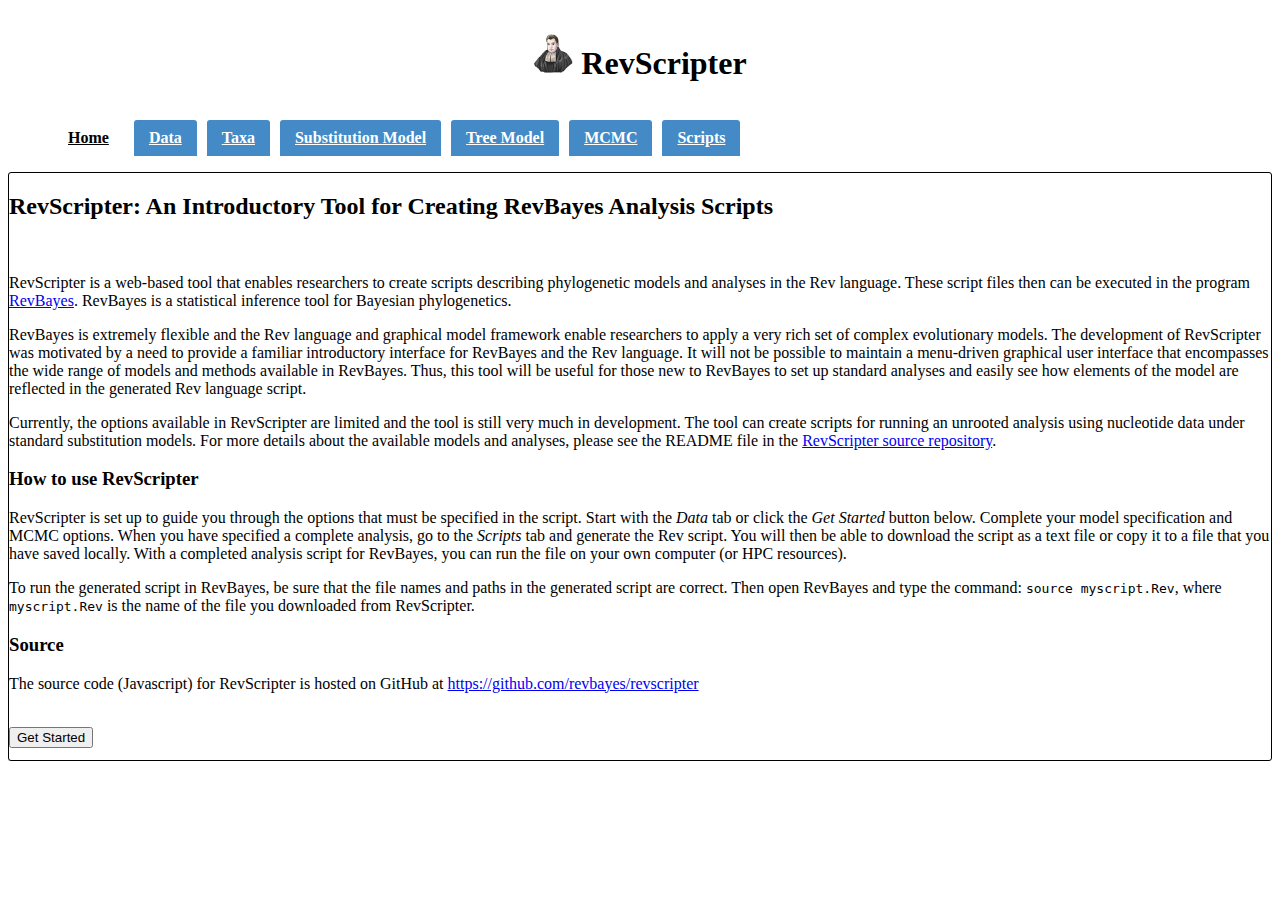
<file: index.html>
<!DOCTYPE html>
<html>
    <head>

        <meta charset="utf-8">
        <meta http-equiv=“X-UA-Compatible” content=“IE=edge”>
        <meta name="viewport" content="width=device-width, initial-scale=1">
        <title>RevScripter</title>  

        <!--Google font:Raleway-->
        <link href="https://fonts.googleapis.com/css?family=Raleway" rel="stylesheet">

        <!--Revbayes style sheets-->
        <link rel="stylesheet" type="text/css" href="https://revbayes.github.io/assets/css/syntax.css">
        <link rel="stylesheet" type="text/css" href="https://revbayes.github.io/assets/css/bootstrap.css">
        <link rel="stylesheet" type="text/css" href="https://revbayes.github.io/assets/css/bootstrap-theme.css">
        <link rel="stylesheet" type="text/css" href="https://revbayes.github.io/assets/css/main.css">

        <!--Revscripter style sheet-->
        <link rel="stylesheet" type="text/css" href="./src/css/revscripter.css">
        
        <!--Lodash Library-->
        <script src="./src/js/core.min.js"></script>

        <!--JQuery Library-->
        <script src="https://code.jquery.com/jquery-1.10.2.js"></script>

        <!--Revbayes base.js-->
        <script src="https://revbayes.github.io/assets/js/base.js"></script>

        <!--Nexus Parser -->
        <script src="./src/js/nexusparser.js"></script>

        <script src="https://maxcdn.bootstrapcdn.com/bootstrap/3.4.1/js/bootstrap.min.js"></script>

        <script src="https://d3js.org/d3.v4.min.js"></script>
        
    </head>
    <body>

        <h1 class="maintitle" align="center">
            <a href="https://revbayes.github.io/" style="color: inherit; text-decoration: none;">
                <img src="./src/img/revbayessymbol.png" alt="RevBayes" width="40px" height="40px" href="https://revbayes.github.io/" >
                <div style="display: inline;">RevScripter</div>
            </a>
        </h1>

        <div class="tabs">

            <!--Tabs for each section-->
            <ul class="tab-links">
                    <li class="active" ><a id="hometab" href="#homeOptions">Home</a></li>
                    <li><a id="datatab" href="#dataOptions" >Data</a></li>
                    <li><a id="taxatab" href="#taxaOptions" >Taxa</a></li>
                    <li><a id="substitutiontab" href="#substitutionOptions">Substitution Model</a></li>
                    <li><a id="treetab" href="#treeOptions">Tree Model</a></li>
                    <li><a id="mcmctab" href="#mcmcOptions">MCMC</a></li>
                    <li><a id="scripttab" href="#scriptsGenerated">Scripts</a></li>
            </ul>
            
            <!--Options for each tab-->
            <div class="tab-content">
                    <!--Home tab-->
                    <div id = "homeOptions"  class="tab active container">
                        <h2>RevScripter: An Introductory Tool for Creating RevBayes Analysis Scripts</h2><br>
                        <p>RevScripter is a web-based tool that enables researchers to create scripts describing phylogenetic models and analyses in the Rev language. These script files then can be executed in the program <a href="https://revbayes.github.io">RevBayes</a>. RevBayes is a statistical inference tool for Bayesian phylogenetics.</p>
                        <p>RevBayes is extremely flexible and the Rev language and graphical model framework enable researchers to apply a very rich set of complex evolutionary models. The development of RevScripter was motivated by a need to provide a familiar introductory interface for RevBayes and the Rev language. It will not be possible to maintain a menu-driven graphical user interface that encompasses the wide range of models and methods available in RevBayes. Thus, this tool will be useful for those new to RevBayes to set up standard analyses and easily see how elements of the model are reflected in the generated Rev language script. </p>
                        <p>Currently, the options available in RevScripter are limited and the tool is still very much in development. The tool can create scripts for running an unrooted analysis using nucleotide data under standard substitution models. For more details about the available models and analyses, please see the README file in the <a href="https://github.com/revbayes/revscripter">RevScripter source repository</a>.</p>
                        <h3>How to use RevScripter</h3>
                        <p>RevScripter is set up to guide you through the options that must be specified in the script. Start with the <i>Data</i> tab or click the <i>Get Started</i> button below. Complete your model specification and MCMC options. When you have specified a complete analysis, go to the <i>Scripts</i> tab and generate the Rev script. You will then be able to download the script as a text file or copy it to a file that you have saved locally. With a completed analysis script for RevBayes, you can run the file on your own computer (or HPC resources).</p>
                        <p>To run the generated script in RevBayes, be sure that the file names and paths in the generated script are correct. Then open RevBayes and type the command: <tt>source myscript.Rev</tt>, where <tt>myscript.Rev</tt> is the name of the file you downloaded from RevScripter.</p>
                        <h3>Source</h3>
                        <p>The source code (Javascript) for RevScripter is hosted on GitHub at <a href="https://github.com/revbayes/revscripter">https://github.com/revbayes/revscripter</a></p>
                        <br>
                        <button onclick="gotoTab('datatab')">Get Started</button>
                    </div>

                    <!--Data Options-->
                    <div id = "dataOptions" class="tab container">
                        <script src="./src/js/dataOptions.js"></script>
                    </div>

                    <!--Taxa Options-->
                    <div id = "taxaOptions" class="tab container-fluid">
                        <!--Header-->
                        <h2>Taxa:</h2>
                        <div class="row" style="padding-bottom: 1%;">
                            <div class="col-sm-4 col-xs-4" >
                                <!--Filter Search Box-->
                                <input id="taxadatasearch" type="text" class="form-control" placeholder="Filter" disabled></input>
                            </div>
                            <div class="col-sm-4 col-xs-4" >
                                <!--Create Taxa Group Input Box and button-->
                                <div class="input-group">
                                    <input id="taxagroupcreate" type="text" class="form-control" placeholder="Group Name" required="required" disabled/>
                                    <span class="input-group-btn">
                                        <button id="taxagroupcreatebutton" class="btn btn-default" onclick="createTaxaGroup()" disabled>Create</button>
                                    </span>
                                </div>
                            </div>
                        </div>
                        <div class="row">
                            <div class="col-sm-4 col-xs-4">
                                <!--Taxa Data Table-->
                                <div class="tableFixHead taxa-displayer">
                                    <table class="table table-bordered" style="width:100%;" id="taxadata" >
                                    <thead id="taxadatahead">
                                        <tr>
                                            <th style="width: 10%"><input id="selectalltaxacheckbox" type="Checkbox" onchange="selectAllTaxa(); updateAddRemoveForm();" disabled></th>
                                            <th style="width: 80%">Taxa</th>
                                            <th style="width: 10%">
                                                <select class="custom-select" id="taxatagfilter" onchange="filterTaxaTag()">
                                                    <option selected>Tags</option>
                                                </select>
                                            </th>
                                        </tr>
                                    </thead>
                                    <tbody id="taxadatatable">
                                        <tr>
                                            <td></td>
                                            <td>No file is entered...</td>
                                            <td></td>
                                        </tr>
                                    </tbody>
                                    </table>
                                </div>
                                <!--Add/Remove Taxa Pop-up Button and Form-->
                                <ul class="nav">
                                    <li class="nav-item dropup">
                                        <button class="nav-link btn btn-default dropdown-toggle"  data-toggle="dropdown" >Add/Remove Tag</button>
                                        <div class="dropdown-menu" style="padding: 15px; padding-bottom: 0px;" onclick="event.stopPropagation();">
                                            <!-- Form keeps menu from hiding when clicking inside -->
                                            <form>
                                                <h5>Remove Tag From All</h5>
                                                <div id="addremovetaxaAll">
                                                    
                                                </div>
                                                <h5>Add Tag to Missing</h5>
                                                <div id="addremovetaxaSome">
                                                    
                                                </div>
                                                <h5>Add Tag to All</h5>
                                                <div id="addremovetaxaNone">

                                                </div>
                                            </form>
                                        </div>
                                    </li>
                                </ul>
                            </div>
                            <div class="col-sm-4 col-xs-4">
                                <!--Selected Taxa Table and Reset Button-->
                                <div class="tableFixHead taxa-displayer">
                                    <table class="table table-bordered" style="width:100%;" id="selectedtaxadata">
                                        <thead>
                                            <tr>
                                                <th>Selected Taxa</th> 
                                            </tr>
                                        </thead>
                                        <tbody id="selectedtaxatable">
                                            <tr>
                                                <td>No data is selected...</td>
                                            </tr>
                                        </tbody>
                                    </table>
                                </div>
                                <button id="resetselecttaxa" class="btn btn-default" type="button" onclick="resetSelectTable()" disabled>Reset</button>
                            </div>
                            <div class="col-sm-4 col-xs-4">
                                <!--Taxa Group Table and Export Button-->
                                <div class="tableFixHead taxa-displayer">
                                    <table class="table table-bordered" style="width:100%;" id="taxagroupdata" >
                                        <thead>
                                            <tr>
                                                <th style="width: 85%;">Taxa Group</th>
                                                <th style="width: 15%;"></th>
                                            </tr>
                                        </thead>
                                        <tbody id="taxagrouptable">
                                            <tr>
                                                <td>No group is created...</td>
                                                <td></td>
                                            </tr>
                                        </tbody>
                                    </table>
                                </div>
                                <button id="exportgroupsbtn" class="btn btn-default" type="button"  data-toggle="modal" data-target="#exportgroupoptions" onclick="openExportModal()" disabled>Export</button>

                                <!-- Modal For Editing Selected Taxa Group-->
                                <div class="modal fade" id="taxagroupoption" role="dialog">
                                    <div class="modal-dialog modal-sm">
                                    
                                    <!-- Modal content-->
                                    <div class="modal-content">
                                        <div class="modal-header">
                                        <button type="button" class="close" data-dismiss="modal">&times;</button>
                                        <h4 class="modal-title" id="modalheader">Taxa Group</h4>
                                        </div>
                                        <div class="modal-body">
                                        <div class="container">
                                            <div class="row">
                                                <!--Input for changing name-->
                                                <div class="input-group">
                                                    <div class="input-group-prepend">
                                                        <span class="input-group-text">Change Name: </span>
                                                    </div>
                                                    <input type="text" class="form-control" id="newtaxagroupname">
                                                </div>
                                            </div>
                                            <div class="row">
                                                <!--Monophyletic checkbox-->
                                                <div class="form-check">
                                                    <input class="form-check-input" type="checkbox" id="monophyleticcheckbox">
                                                    <label class="form-check-label" for="defaultCheck1">Monophyletic</label>
                                                </div>
                                            </div>
                                        </div>
                                        </div>
                                        <div class="modal-footer">
                                        <!--Close and Save Buttons-->
                                        <button type="button" class="btn btn-default" data-dismiss="modal">Close</button>
                                        <button type="button" class="btn btn-default" data-dismiss="modal"id="taxagroupchangebutton">Save</button>
                                        </div>
                                    </div>
                                    
                                    </div>
                                </div>

                                <!-- Modal For Exporting Groups-->
                                <div class="modal fade" id="exportgroupoptions" role="dialog">
                                    <div class="modal-dialog">
                                    
                                    <!-- Modal content-->
                                    <div class="modal-content">
                                        <div class="modal-header">
                                        <button type="button" class="close" data-dismiss="modal">&times;</button>
                                        <h4 class="modal-title" id="modalheader">Export Taxa</h4>
                                        </div>
                                        <div class="modal-body">
                                            <div class="container">
                                                <div class="row">
                                                    <div class="col-sm-4">
                                                        <h4>Taxa Groups:</h4>
                                                    </div>
                                                </div>
                                                <div class="row">
                                                    <!--Text Area for taxa group content-->
                                                    <div class="col-sm-6">
                                                        <textarea id="exportgroupscontent" rows="20" cols="80" readonly></textarea>
                                                    </div>
                                                </div>
                                                <div class="row">
                                                    <!--Copy and Download button-->
                                                    <div class="col-sm-4">
                                                    <div class="input-group">
                                                        <span class="input-group-btn">
                                                            <button type="button" class="btn btn-default" onclick="copyTaxaGroupScript()">Copy</button>
                                                            <button id="taxagroupcreatebutton" class="btn btn-default" onclick="downloadTaxaGroupScript()">Download</button>
                                                        </span>
                                                        <input id="exporttaxafilename" type="text" class="form-control" placeholder="Filename" />
                                                    </div>
                                                </div>
                                                </div>
                                            </div>
                                        </div>
                                        <!--Button to close modal-->
                                        <div class="modal-footer">
                                        <button type="button" class="btn btn-default" data-dismiss="modal">Close</button>
                                        </div>
                                    </div>
                                    </div>
                                </div>

                            </div>
                            <script src="./src/js/taxaOptions.js"></script>  
                        </div>
                        <div class="row" style="margin-top: 2%">
                            <div class="col-sm-2 col-xs-2"></div>
                            <div class="col-sm-8 col-xs-8">
                                <!-- <div style="overflow-y:auto;overflow-x: auto; background: white; border: black; border-style: solid; border-width: 1%;"> -->
                                <button id="createdisplayer" class="btn btn-default" type="button" onclick="updateDataDisplayer()">Generate</button>
                                <div style="overflow-y:auto;overflow-x: auto; background: white;">
                                    <svg id="taxadisplayer" width="606" height="606" style="overflow-y:auto; overflow-x:auto;border: black; border-style: solid; border-width: 1%;"></svg>
                                </div>
                            </div>
                            <div class="col-sm-2 col-xs-2"></div>
                        </div>
                        <div class="row" style="margin-top: 2%;">
                            <div class="col-sm-3 col-xs-3">
                                <button onclick="gotoTab('datatab')">Back</button>
                            </div>
                            <div class="col-sm-3 col-xs-3">
                            </div>
                            <div class="col-sm-3 col-xs-3">
                            </div>
                            <div class="col-sm-3 col-xs-3">
                                <button onclick="gotoTab('substitutiontab')" class="nextbutton">Next</button>
                            </div>
                        </div>
                    </div>
                
                    <!--Substitution Model Options-->
                    <div id="substitutionOptions" class="tab container" >
                        <script src="./src/js/substitutionmodelOptions.js"></script>
                    </div>
                
                    <!--Tree Model Option-->
                    <div id="treeOptions" class="tab container">
                        <script src="./src/js/treemodelOptions.js"></script>
                    </div>
                
                    <!--MCMC option-->
                    <div id="mcmcOptions" class="tab container">
                        <script src="./src/js/mcmcOptions.js"></script>
                    </div>

                    <!--Scripts Option-->
                    <div id ="scriptsGenerated" class="tab container">
                        <h2>Generated Script:</h2>          
                        <button onclick ="generateScript()">Generate Script</button>
                        <button onclick ="copyScript()">Copy Script</button>
                        <button onclick ="downloadScript()">Download Script</button>
                        <br>
                        <br>
                        <textarea id="scriptBox" rows="30" cols="80" readonly>Generated script goes here.</textarea>
                        <br>
                        <button onclick="gotoTab('mcmctab')" >Back</button> 
                        <button onclick ="resetScript()">Reset</button>
                    </div>
            </div>
        </div>   
            <script src="./src/js/scriptData.js"></script>
            <script src="./src/js/dataData.js"></script>
            <script src="./src/js/substitutionmodelData.js"></script>
            <script src="./src/js/treemodelData.js"></script>
            <script src="./src/js/mcmcData.js"></script>

            <!--Functions to move from tab to tab-->
            <script>
                    //Used to move from a tab by clicking on it 
                    jQuery(document).ready(function() {
	                jQuery('.tabs .tab-links a').on('click', function(e) {
		            var currentAttrValue = jQuery(this).attr('href');
		            // Show/Hide Tabs
                    jQuery('.tabs ' + currentAttrValue).show().siblings().hide();
		            // Change/remove current tab to active
		            jQuery(this).parent('li').addClass('active').siblings().removeClass('active');
		            e.preventDefault();
	                });
                    });

                    //Used by the buttons to go to a certain tab, takes in the tabs id name
                    function gotoTab(tabname){
                        var currentAttrValue = $('#' + tabname).attr('href');
                        // Show/Hide Tabs
                        jQuery('.tabs ' + currentAttrValue).show().siblings().hide();
                        // Change/remove current tab to active
                        $('#' + tabname).parent('li').addClass('active').siblings().removeClass('active');
                    }
            </script>
        
    </body>
</html>
</file>
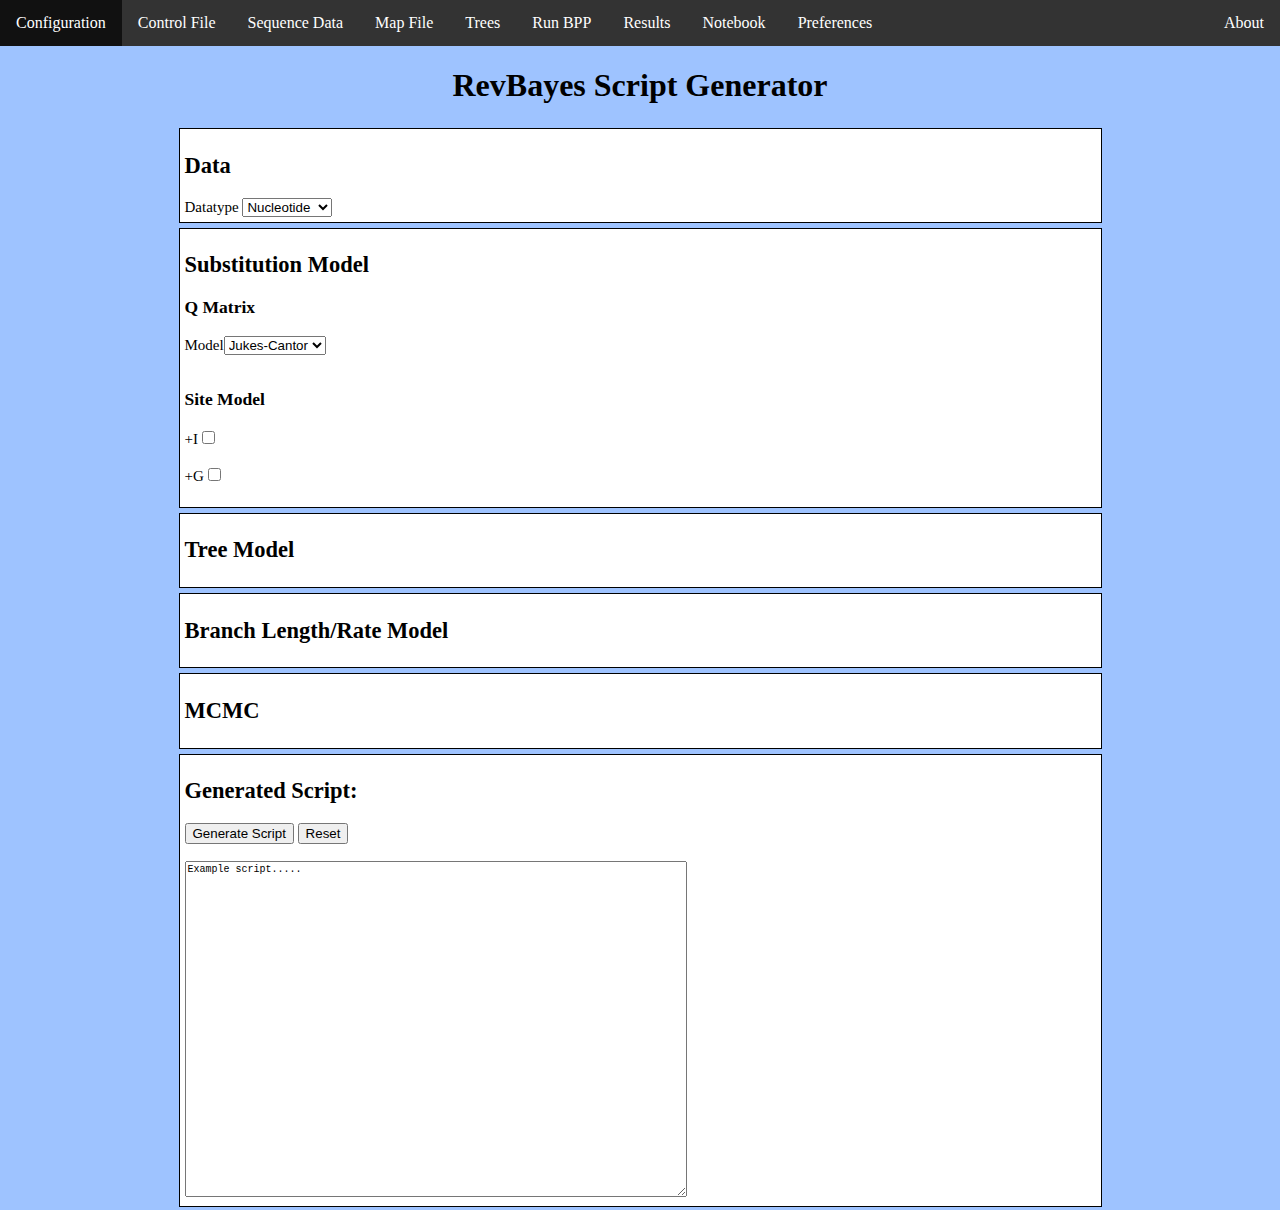
<file: scripts/scriptgen.html>
<!DOCTYPE html>
<html>
    <head>
        <meta charset="UTF-8">
        <meta name="viewport" content="width=device-width, initial-scale=1">
        <link rel="stylesheet" type="text/css" href="scriptgen.css">
        <title>RevBayes Script Generator</title>    
    </head>
    <body>
        <div id ="container"> 
            <ul>
                <li><a class="active" href="#scriptgen.html">Configuration</a></li>
                <li><a href="controlfile.html">Control File</a></li>
                <li><a href="sequencedata.html">Sequence Data</a></li>
                <li><a href="mapfile.html">Map File</a></li>
                <li><a href="trees.html">Trees</a></li>
                <li><a href="run.html">Run BPP</a></li>
                <li><a href="results.html">Results</a></li>
                <li><a href="notebook.html">Notebook</a></li>
                <li><a href="preferences.html">Preferences</a></li>
                <li style="float:right"><a href="#about">About</a></li>
              </ul>
            
            <h1>RevBayes Script Generator</h1>
            <div>
                <!--Data Options-->
                <div class="box">
                    <h2>Data</h2>
                    Datatype <select id="datatype" onchange="displayDatatype()">
                        <option value="N">Nucleotide</option>
                        <option value="A">Amino Acid</option>
                    </select>
                </div>

                <!--Substitution Model Option-->
                <div class ="box">
                    <h2>Substitution Model</h2>
                    <h3>Q Matrix</h3>

                    <!--Option Nucleotide from Datatype-->
                    <div id ="N" style="display:block">
                       
                        <!-- select Menu for Model-->
                        Model<select id="model" onchange ="displayModel()">
                            <option value="JC">Jukes-Cantor</option>
                            <option value="F81">F81</option>
                            <option value="K80">K80</option>
                            <option value="HKY">HKY</option>
                            <option value="GTR">GTR</option>
                        </select><br><br>
                        
                        <!--JC Option-->
                        <div id="JC"></div>

                        <!--F81 Option-->
                        <div id="F81" style="display:none">
                           Enter pi simplex vector values:
                           <input type="number" id="pi1" value="0.25" step=".01" style="width: 50px;">
                           <input type="number" id="pi2" value="0.25" step=".01" style="width: 50px;">
                           <input type="number" id="pi3" value="0.25" step=".01" style="width: 50px;">
                           <input type="number" id="pi4" value="0.25" step=".01" style="width: 50px;"><br><br>
                          
                           Enter concentration parameters:
                           <input type="number" id="cParameter1" value ="1" style="width: 25px;">
                           <input type="number" id="cParameter2" value ="1" style="width: 25px;">
                           <input type="number" id="cParameter3" value ="1" style="width: 25px;">
                           <input type="number" id="cParameter4" value ="1" style="width: 25px;"><br><br>
                        </div>

                        <!--K80 Option-->
                        <div id="K80" style="display:none">
                            Enter Kappa value:
                            <input type="number" id="kappa" value="1" style="width: 25px;"><br><br>
                            
                            Enter lamda_kappa rate parameter:
                            <input type="number" id="lamda_kappa" value="1" style="width: 25px;"><br><br>                        
                        </div>

                        <!--HKY option-->
                        <div id="HKY" style ="display:none">
                            Enter Kappa value:
                            <input type="number" id="hkykappa" value="1" style="width: 25px;"><br><br>
                            
                            Enter lamda_kappa rate parameter:
                            <input type="number" id="hkylamda_kappa" value="1" style="width: 25px;"><br><br>
                            
                            Enter pi simplex vector values:
                           <input type="number" id="pi1" value="0.25" step=".01" style="width: 50px;">
                           <input type="number" id="pi2" value="0.25" step=".01" style="width: 50px;">
                           <input type="number" id="pi3" value="0.25" step=".01" style="width: 50px;">
                           <input type="number" id="pi4" value="0.25" step=".01" style="width: 50px;"><br><br>
                           
                           Enter concentration parameters:
                           <input type="number" id="cParameter1" value ="1" style="width: 25px;">
                           <input type="number" id="cParameter2" value ="1" style="width: 25px;">
                           <input type="number" id="cParameter3" value ="1" style="width: 25px;">
                           <input type="number" id="cParameter4" value ="1" style="width: 25px;"><br><br>
                            
                        </div>

                        <!--GTR Option-->
                        <div id="GTR" style ="display:none">    
                            Enter er simplex vector values:
                            <input type="number" id="pi1" value="1" style="width: 25px;">
                            <input type="number" id="pi2" value="1" style="width: 25px;">
                            <input type="number" id="pi3" value="1" style="width: 25px;">
                            <input type="number" id="pi4" value="1" style="width: 25px;"><br><br>
                            
                            Enter concentration parameters:
                            <input type="number" id="cParameter1" value ="1" style="width: 25px;">
                            <input type="number" id="cParameter2" value ="1" style="width: 25px;">
                            <input type="number" id="cParameter3" value ="1" style="width: 25px;">
                            <input type="number" id="cParameter4" value ="1" style="width: 25px;"><br><br>
                             
                            Enter pi simplex vector values:
                            <input type="number" id="pi1" value="0.25" step=".01" style="width: 50px;">
                            <input type="number" id="pi2" value="0.25" step=".01" style="width: 50px;">
                            <input type="number" id="pi3" value="0.25" step=".01" style="width: 50px;">
                            <input type="number" id="pi4" value="0.25" step=".01" style="width: 50px;"><br><br>
                             
                             Enter concentration parameters:
                            <input type="number" id="cParameter1" value ="1" style="width: 25px;">
                            <input type="number" id="cParameter2" value ="1" style="width: 25px;">
                            <input type="number" id="cParameter3" value ="1" style="width: 25px;">
                            <input type="number" id="cParameter4" value ="1" style="width: 25px;"><br><br>
                            
                        </div>

                    </div>

                    <!--Option Amino Acid from Datatype-->
                    <div id="A" style="display:none">
                        
                        <!--Radio Button for Matrix type options-->
                        Matrix type:<br>
                        <input type="radio" id ="matrix" name="matrix" value="E" onchange="displayMatrix()">Empirical<br>
                        <input type="radio" id ="matrix2" name="matrix" value="ES" onchange="displayMatrix()">Estimated<br><br>
                        
                        <!--Option Empirical-->
                        <div id="E" style="display:none">
                            <!--Options for Base Frequency-->
                            Base Frequencies:<br>
                            <input type="radio" id="bfreq" name="BF" value="BE" onchange ="displaybFrequency()">Empirical<br>
                            <input type="radio" id="bfreq2" name="BF" value="BES" onchange="displaybFrequency()">Estimated<br><br>
                        
                            <!--Option Emprical-->
                            <div id="BE" style="display:none">
                            </div>

                            <!--Option Estimated-->
                            <div id="BES" style="display:none">
                                Enter concentration parameter:<br>
                                <input type="number" id="cParameter2" value ="1" style="width: 25px;"><br><br>
                            </div>

                            <!--Select Menu for Models-->
                            Model <select id="emodel" onchange="">
                                <option value="W">WAG</option>
                                <option value="L">LG</option>
                                <option value="etc">Etc.</option>
                            </select><br><br>
                        </div>

                        <!--Option Estimated-->
                        <div id="ES" style="display:none">
                            Model <select id="esmodel" onchange="">
                                <option value="P">Poisson</option>
                                <option value="esGTR">GTR</option>
                            </select><br><br>
                        </div>

                    </div>

                    <!--Options For Site Model-->
                    <h3>Site Model</h3>
                    
                    <!--Checkbox for +I-->
                    +I<input type="checkbox" id ="icheckbox" onchange="displayI()"><br><br>
                    <!--If +I is checked-->
                    <div id ="ioptions" style="display:none">
                        Enter pinv value between 0 and 1:<input type="number"  id="fixed" value="0.01" step=".01" style="width: 50px;"><br><br>
                        Estimate:<br>
                        Enter Alpha and Beta:<br>
                        Alpha:
                        <input type="number" id="alpha" value="1" style="width: 25px;">
                        Beta:
                        <input type="number" id="beta" value="1" style="width: 25px;"><br><br>
                    </div>

                    <!--Checkbox for +G-->
                    +G<input type="checkbox" id ="gcheckbox" onchange="displayG()"><br><br>
                    <!--If +G is checked-->
                    <div id ="goptions" style="display:none">
                        Enter number of discrete categories:<input type="number"  id="dcategories" value="4" style="width: 25px;"><br><br>
                        Enter Shape Value:<input type="number" id="shapevalue" value="1" style="width: 25px;"><br><br>
                        Estimate:<br>
                        Enter lambda_shape rate parameter<input type="number" id="beta" value="1" style="width: 25px;"><br><br>
                    </div>
                                            
                </div>

                <!--Tree Model Option-->
                <div class ="box">
                    <h2>Tree Model</h2>
                </div>

                <!--Branch Length/ Rate Model-->
                <div class ="box">
                    <h2>Branch Length/Rate Model</h2>
                </div>

                <!--MCMC option-->
                <div class = "box">
                    <h2>MCMC</h2>
                </div>

                <!---
                <div class="box">
                    <p>Species Delimitation Mixing Parameters</p>
                    <button class="button">Proposal Method 1</button>
                    <button class="button">Proposal Method 2</button>
                </div>
                <div class="box">
                    <p>Species Tree Inference</p>
                    <select>
                        <option value="FSP">Fix Species Tree</option>
                        <option value="ISP">Inference Species Tree</option>
                    </select>
                </div>
                <div class="box">
                    <p>Species and Starting Tree</p>
                    <button>Generate Random Tree</button>
                </div>
                <div class ="box">
                    <p>Input Files</p>
                    <form>
                        <label>Individual to population map file:</label>
                        <input type="file" name="pic" accept="image/*">
                        <br>
                        <label>Sequence data file:</label>
                        <input type="file" name="pic" accept="image/*">
                        <br>
                        <input type="checkbox" name="adata" value="true"> Remove sites with ambiguity data<br>
                    </form>
                </div>
                <div class ="box">
                    <p>Output Files</p>
                    <form>
                        <label>MCMC tree output file:</label>
                        <input type="file" name="pic" accept="image/*">
                        <br>
                        <label>Results output file:</label>
                        <input type="file" name="pic" accept="image/*">
                    </form>
                </div>
                <div class ="box">
                    <p>Models</p>
                    <form>
                        <p>Locus-Specific Substitution Rates</p>
                        <select>
                            <option value="ESR">Equal Substitution Rates</option>
                            <option value="ESR2">Estimate Substitution Rates</option>
                            <option value="SSP">Specified Substitution Rates</option>
                        </select>
                        <br>
                        <p>Locus-Specific Heredity Scalars</p>
                        <select>
                            <option value="EHS">Equal Heredity Scalars</option>
                            <option value="EHS2">Estimate Heredity Scalars</option>
                            <option value="SHS">Specified Heredity Scalars</option>
                        </select>
                    </form>
                </div>
                <div class ="box">
                    <p>Prior Distributions</p>
                    <form>
                        <p>Root Age</p>
                        <Label>Mean:</Label>
                        <input type="number" name="mean" value="0.001" style="width: 100px;">
                        <Label>Variance:</Label>
                        <input type="number" name="mean" value="0.000001" style="width: 100px;">
                        <Label>Dirichlet (alpha):</Label>
                        <input type="number" name="mean" value="1" style="width: 100px;">
                        <br>
                        <p>Theta</p>
                        <Label>Mean:</Label>
                        <input type="number" name="mean" value="0.001" style="width: 100px;">
                        <Label>Variance:</Label>
                        <input type="number" name="mean" value="0.000001" style="width: 100px;">
                    </form>
                </div>
                <div class ="box">
                    <p>MCMC Specifications</p>
                    <form>
                        <p>Mixing Parameters</p>
                        <input type="checkbox" name="atparameters" value="true"> Auto-tuning of missing parameters<br>
                        <Label>GBtj:</Label>
                        <input type="number" name="mean" value="0.10" style="width: 50px;">
                        <Label>GBspr:</Label>
                        <input type="number" name="mean" value="0.10" style="width: 50px;">
                        <Label>theta:</Label>
                        <input type="number" name="mean" value="0.10" style="width: 50px;">
                        <Label>tau:</Label>
                        <input type="number" name="mean" value="0.10" style="width: 50px;">
                        <Label>mix:</Label>
                        <input type="number" name="mean" value="0.10" style="width: 50px;">
                        <Label>locusrate:</Label>
                        <input type="number" name="mean" value="0.10" style="width: 50px;">
                        <Label>seqerr:</Label>
                        <input type="number" name="mean" value="0.10" style="width: 50px;">
                        <br>
                        <p>RNG Seed</p>
                        <input type="number" name="mean" value="0" style="width: 55px;"> (0 =  seed from system clock)
                        <br>
                        <p>MCMC Sampling Files</p>
                        <Label>Burn-in:</Label>
                        <input type="number" name="mean" value="5000" style="width: 75px;">
                        <Label>Replicate:</Label>
                        <input type="number" name="mean" value="50000" style="width: 75px;">
                        <Label>Sampling:</Label>
                        <input type="number" name="mean" value="5" style="width: 75px;">
                        <br>
                        <p>MCMC Output Files</p>
                        <input type="checkbox" name="atparameters" value="true"> Species trees
                        <input type="checkbox" name="atparameters" value="true"> Gene trees
                        <input type="checkbox" name="atparameters" value="true"> Locus Rates
                        <input type="checkbox" name="atparameters" value="true"> Heredity scalars
                    </form>
                </div>
                <div class ="box">
                    <p>Debugging Options</p>
                    <form>
                        <input type="checkbox" name="atparameters" value="true"> Likelihood On (uncheck to sample from priors using no data)
                    </form>
                </div>
            -->
                <div class="box">
                    <h2>Generated Script:</h2>          
                    <button onclick ="generateScript()" >Generate Script</button>
                    <button onclick ="resetScript()">Reset</button>
                    <br>
                    <br>
                    <textarea id="myTextarea" name="something" rows="30" cols="80" >Example script.....</textarea>
                </div>
           
                <script src="scriptgen.js"></script>
                <script src="substitutionoptions.js"></script>
                <script src="https://code.jquery.com/jquery-1.10.2.js"></script>
                <script src "https://ajax.gooleapis.com/ajax/libs/jquery/3.3.1/jquery.min.js"></script>

            </div>
        </div>

    </body>
</html>
</file>
<file: src/css/revscripter.css>
body{
    padding-top: 5px;
} 
  
/*Used for the Fixed radio button option*/
.fixed{
    margin-left: 5% !important; /*was 50px*/
}

/*Used for the inputs that are numbers*/
.numberinput{
    margin-right: .5%;
    width: 6%;
}
  
/*Used for numbers that are decimals*/
.decimalnumberinput{
    margin-right: .5%;
    width: 8%;
}
  
/*Used for checkboxes*/
.checkboxbutton{
    margin-left:1% !important; 
}

/*Turns the bold on labels off*/  
label {
    font-weight: normal !important;
}

/*Used for button*/
.button {
    background-color: white;
    border: .5px solid black;
    color: black;
    text-align: center;
    text-decoration: none;
    display: inline-block;
    font-size: 12px;
    margin: 4px 2px;
    cursor: pointer;
}
  
/*Used for the text area*/
textarea { 
    font-size: 10px;
    resize: none;
}
/*Used for the radio button options*/
.radiooptions {
    margin-left: 5%;
}
  
/*Used for the menu options*/
.menuOption {
    margin-left: 3%;
}

/*Used for the nect button on each tab*/
.nextbutton {
    float: right;
}

/*Makes sure that nothing goes outside of a tab*/
div{
    overflow:hidden;
}

/*Takes away the arrows from the number inputs*/
input::-webkit-outer-spin-button,
input::-webkit-inner-spin-button {
    /* display: none; <- Crashes Chrome on hover */
    -webkit-appearance: none;
    margin: 0; /* <-- Apparently some margin are still there even though it's hidden */
}
  
input[type=number] {
    -moz-appearance:textfield; /* Firefox */
}
  
/*----- Tabs -----*/
.tabs {
	width:100%;
	display:inline-block;
}

/*----- Tab Links -----*/
/* Clearfix */
.tab-links:after {
	display:block;
	clear:both;
	content:'';
}

.tab-links li {
	margin:0px 5px;
	float:left;
	list-style:none;
}

.tab-links lr {
	margin:0px 5px;
	float:right;
    list-style:none;
    margin-right: 2%;
}

.tab-links a {
	padding:9px 15px;
	display:inline-block;
	border-radius:3px 3px 0px 0px;
	background:#438ac7; /* #7FB5DA */
	font-size:16px;
	font-weight:600;
	color:white;
	transition:all linear 0.15s;
}

.tab-links a:hover {
	background:#a7cce5;
	text-decoration:none;
}

li.active a, li.active a:hover {
	background:#fff;
	color: black;
}

  
/*----- Content of Tabs -----*/
.tab-content {
	/* padding:15px; */
	border-radius:3px;
	box-shadow:-1px 1px 1px rgba(0,0,0,0.15);
    background:#fff;
    border: 1px solid black;
    padding-bottom: 1%;
}

.tab {
    display:none;
    text-align:left;
    /* border: 1px solid black; */
    /* padding: 5px;  */
}

.tab.active {
    display:block;
    text-align:left;
    /* border: 1px solid black; */
    /* padding: 5px;  */
}

/* Makes a tables body scrollable and fixes the header */
.tableFixHead thead th { position: sticky; top: 0; background: #EEEEEE;}

.tableFixHead tbody tr td {
    vertical-align: middle;
}

/* Displayer for taxa tab tables */
.taxa-displayer {
    height: 61vh; 
    width: 100%;
    overflow-y: auto; 
    background: white; 
    border: black; 
    border-style: solid; 
    border-width: 1%; 
    overflow-x: auto;
}

/* CSS for taxa group tags. */
.group-tag {
    color:black !important; 
    background: #e1ecf4; 
    text-decoration: none !important;
    /* border: 1px solid #e1ecf4;  */
    margin: 2px 2px 2px 2px; 
    text-align: center;
    padding: 3px 5px;
}

.addremove-tag {
    color:black !important; 
    /* background: #e1ecf4;  */
    text-decoration: none !important;
    /* border: 1px solid #e1ecf4;  */
    margin: 2px 2px 2px 2px; 
    text-align: center;
    padding: 3px 5px;
    font: 16px;
    display: block;
}

.modal-body .row {
    padding-bottom: 1%;
    padding-top: 1%;
 }

 /* Circle Packing Style */
 .node {
    cursor: pointer;
  }
  
  .node:hover {
    stroke: #000;
    stroke-width: 1.5px;
  }
  
  .node--leaf {
    fill: white;
  }
  
  .labelCirclePacking {
    font: 11px "Helvetica Neue", Helvetica, Arial, sans-serif;
    text-anchor: middle;
    text-shadow: 0 1px 0 #fff, 1px 0 0 #fff, -1px 0 0 #fff, 0 -1px 0 #fff;
  }
  
  .labelCirclePacking,
  .node--root,
  .node--leaf {
    pointer-events: none;
  }
</file>
<file: scripts/scriptgen.css>
.maintitle2{
  font-family: 'Stylish', sans-serif;
}

html,body{
  margin:0;
  padding:0; 
  text-align: center;
}

#container {
  width: inherit;
  height: inherit;
  margin: 0;
  padding: 0;
  background-color: #9ec3ff;
}

ul {
  list-style-type: none;
  margin: 0;
  padding: 0;
  overflow: hidden;
  background-color: #333;
}
  
li {
  float: left;
}
  
li a {
  display: block;
  color: white;
  text-align: center;
  padding: 14px 16px;
  text-decoration: none;
}
  
li a:hover {
    background-color: #111;
}

.tab{
  border:none;
  display:
  inline-block;
  outline:0;
  padding:6px 16px;
  margin-bottom: 2.5px;
  vertical-align:middle;
  overflow:hidden;
  text-decoration:none!important;
  color:#fff;
  background-color:#000;
  text-align:center;
  cursor:pointer;
  white-space:nowrap
}




.box {
  border: 1px solid black;
  padding: 5px; 
  width: 923px;
  margin-top: 2.5px;
  margin-bottom: 2.5px;
  box-sizing: border-box;
  display:
  inline-block;
  font-size: 15px;
  outline:0;
  vertical-align:middle; /*was right*/
  overflow:hidden;
  text-decoration:none!important;
  color:black;
  text-align:left;
  background-color:white;
  cursor:pointer;
  white-space:nowrap
}

.button {
  background-color: white;
  border: .5px solid black;
  color: black;
  text-align: center;
  text-decoration: none;
  display: inline-block;
  font-size: 12px;
  margin: 4px 2px;
  cursor: pointer;
}

textarea { 
  font-size: 10px;
}

.radiooptions {
  margin-left: 5%;
}

.menuOption {
  margin-left: 3%;
}


/*Takes away the arrows from the number inputs*/
input::-webkit-outer-spin-button,
input::-webkit-inner-spin-button {
  /* display: none; <- Crashes Chrome on hover */
  -webkit-appearance: none;
  margin: 0; /* <-- Apparently some margin are still there even though it's hidden */
}

input[type=number] {
  -moz-appearance:textfield; /* Firefox */
}
   
.fixed{
  margin-left: 50px !important;
}
</file>
